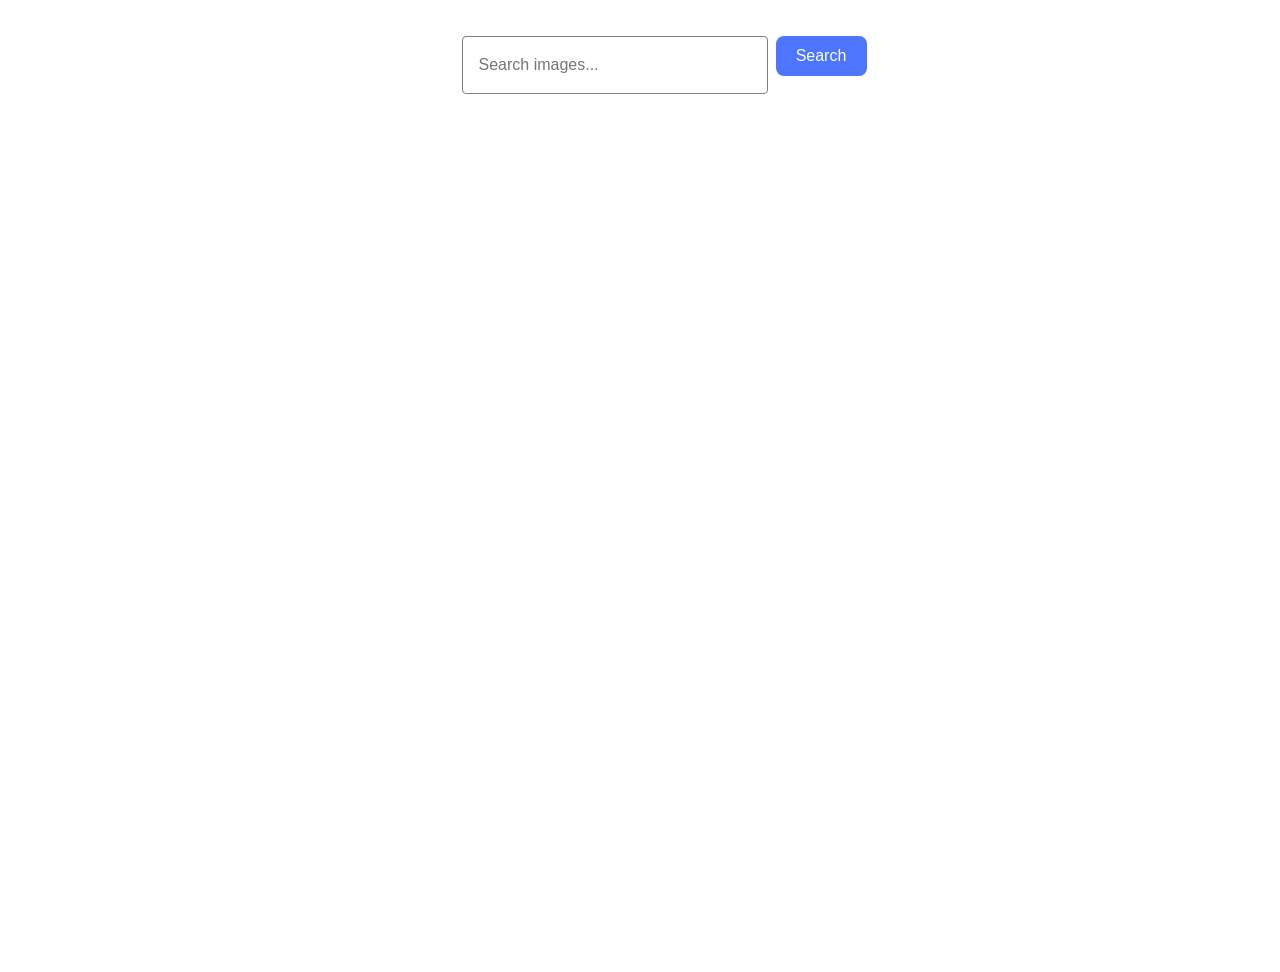
<file: src/index.html>
<!DOCTYPE html>
<html lang="en">
  <head>
    <meta charset="UTF-8" />
    <meta name="viewport" content="width=device-width, initial-scale=1.0" />
    <title>Image Search</title>
    <link rel="stylesheet" href="./css/styles.css" />
  </head>
  <body>
    <main>
      <form class="form">
        <label>
          <input
            type="text"
            name="search-text"
            placeholder="Search images..."
            required
          />
        </label>
        <button type="submit">Search</button>
      </form>

      <ul class="gallery"></ul>

      <button class="load-more hidden" type="button">Load more</button>

      <span class="loader hidden"></span>
    </main>

    <script type="module" src="./main.js"></script>
  </body>
</html>
</file>
<file: src/css/styles.css>
/**
  |============================
  | include css partials with
  | default @import url()
  |============================
*/
/* Common styles */
@import url('./reset.css');
@import url('./base.css');
@import url('./container.css');
@import url('./animations.css');

/* Sections style */
@import url('./header.css');
@import url('./vite-promo.css');
@import url('./badges.css');
@import url('./back-link.css');
@import url('./footer.css');


.hidden {
  display: none;
}

body {
  margin: 0;
  padding: 36px 24px;
  font-family: Arial, sans-serif;
  background-color: #ffffff;
  color: #2e2f42;
}

.form {
  display: flex;
  justify-content: center;
  gap: 8px;
  margin-bottom: 32px;
}

.form input {
  width: 272px;
  height: 40px;
  padding: 8px 16px;
  font: inherit;
  border: 1px solid #808080;
  border-radius: 4px;
  outline: transparent;
}

.form input:hover {
  border-color: #000000;
}

.form input:focus {
  border-color: #4e75ff;
}

.form button,
.load-more {
  min-width: 91px;
  height: 40px;
  padding: 8px 16px;
  font: inherit;
  color: #ffffff;
  background-color: #4e75ff;
  border: none;
  border-radius: 8px;
  cursor: pointer;
}

.form button:hover,
.load-more:hover {
  background-color: #6c8cff;
}

.gallery {
  display: flex;
  flex-wrap: wrap;
  gap: 24px;
  max-width: 1128px;
  margin: 0 auto 32px;
  padding: 0;
  list-style: none;
}

.gallery-item {
  width: calc((100% - 48px) / 3);
  border: 1px solid #808080;
}

.gallery-link {
  display: block;
  height: 200px;
}

.gallery-image {
  display: block;
  width: 100%;
  height: 100%;
  object-fit: cover;
}

.image-info {
  display: flex;
  justify-content: space-around;
  gap: 8px;
  margin: 0;
  padding: 4px;
  list-style: none;
}

.image-info li {
  display: flex;
  flex-direction: column;
  align-items: center;
  font-size: 12px;
}

.load-more {
  display: block;
  margin: 0 auto 24px;
}

.load-more.hidden {
  display: none;
}

.loader {
  display: block;
  width: 48px;
  height: 48px;
  margin: 0 auto;
  border: 5px solid #808080;
  border-bottom-color: #4e75ff;
  border-radius: 50%;
  animation: rotation 1s linear infinite;
}

.loader.hidden {
  display: none;
}

@keyframes rotation {
  100% {
    transform: rotate(360deg);
  }
}
</file>
